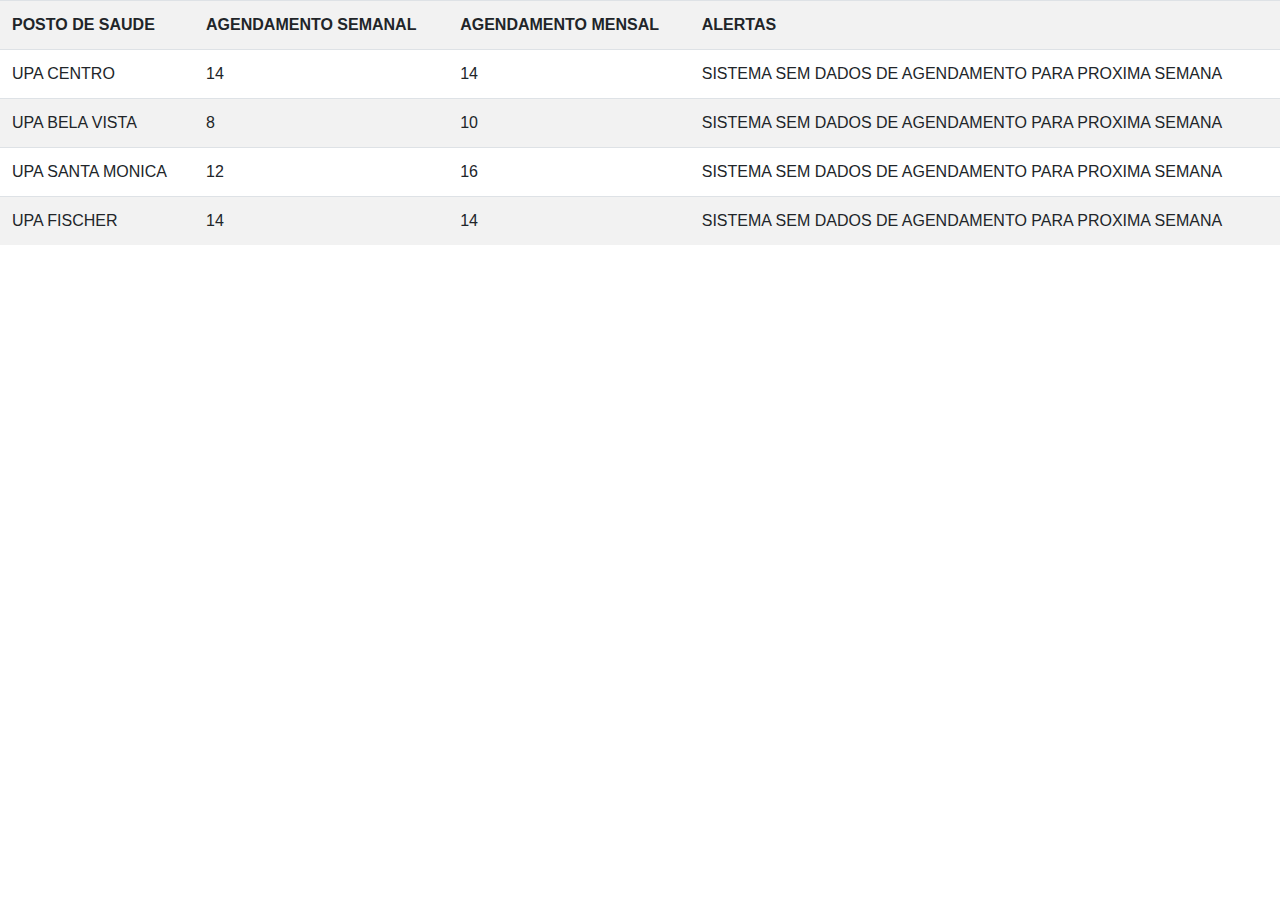
<file: unidades.html>
<!DOCTYPE html>
<html lang="en">
<head>
    <meta charset="UTF-8">
    <link rel="stylesheet" href="../css/bootstrap.css">
    <meta name="viewport" content="width=device-width, initial-scale=1.0">
    <title>Document</title>
</head>
<body>
    <table class="table table-striped">
        <tr>
            <th>POSTO DE SAUDE</th>
            <th>AGENDAMENTO SEMANAL</th>
            <th>AGENDAMENTO MENSAL</th>
            <th>ALERTAS</th>
        </tr>


        <tr>
            <td>UPA CENTRO</td>
            <td>14</td>
            <td>14</td>
            <td>SISTEMA SEM DADOS DE AGENDAMENTO PARA PROXIMA SEMANA</td>
        </tr>

        <tr>
            <td>UPA BELA VISTA</td>
            <td>8</td>
            <td>10</td>
            <td>SISTEMA SEM DADOS DE AGENDAMENTO PARA PROXIMA SEMANA</td>
        </tr>

        <tr>
            <td>UPA SANTA MONICA</td>
            <td>12</td>
            <td>16</td>
            <td>SISTEMA SEM DADOS DE AGENDAMENTO PARA PROXIMA SEMANA</td>
        </tr>

        <tr>
            <td>UPA FISCHER</td>
            <td>14</td>
            <td>14</td>
            <td>SISTEMA SEM DADOS DE AGENDAMENTO PARA PROXIMA SEMANA</td>
        </tr> 
    </table>
</body>
</html>
</file>
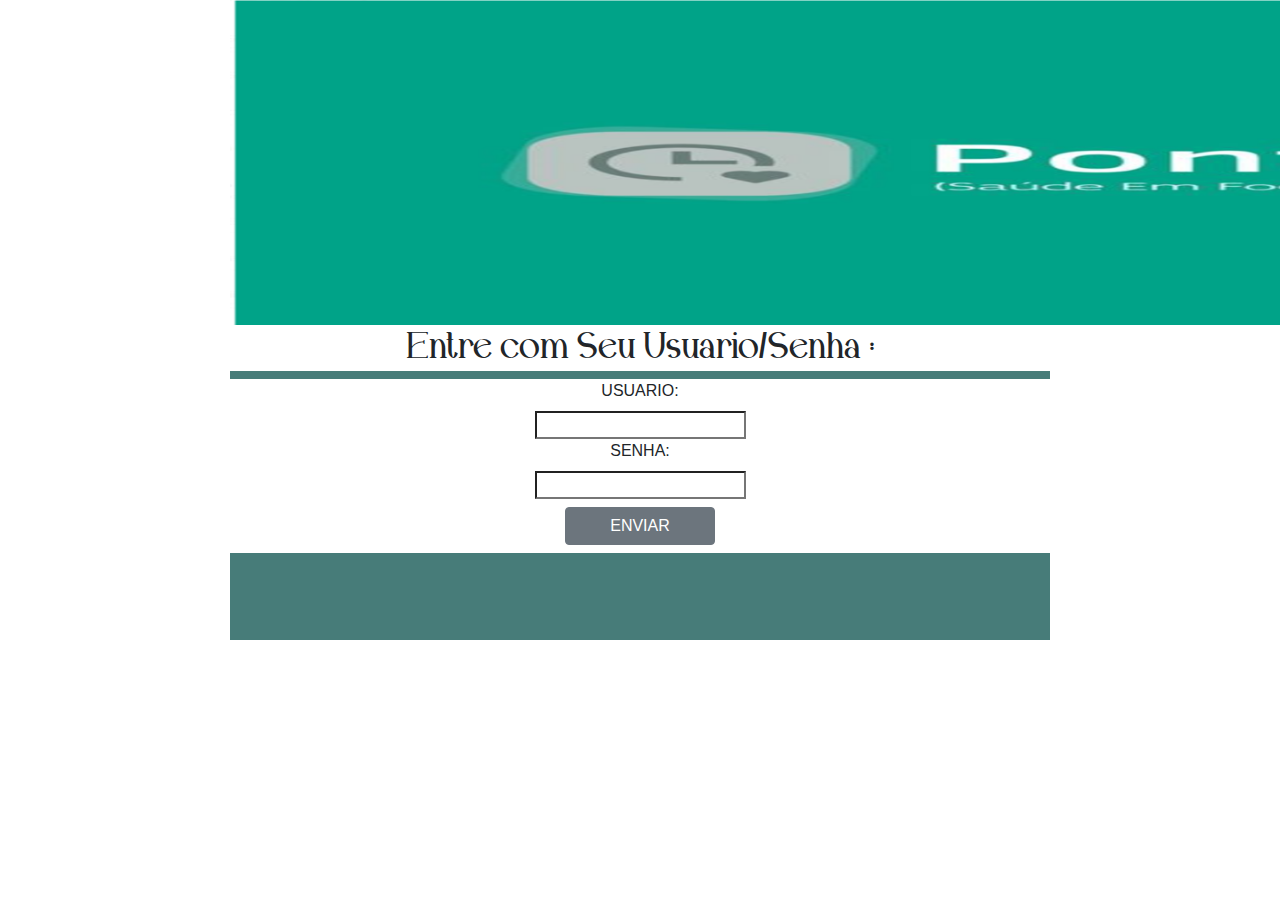
<file: admin/admin.html>
<!DOCTYPE html>
<html lang="pt-br">
<head>
    <meta charset="UTF-8">
    <meta name="viewport" content="width=device-width, initial-scale=1.0">
    <link rel="stylesheet" href="../css/bootstrap.css">
    <link rel="stylesheet" href="../estilo/admin.css">
    <link rel="icon" type="image/png" href="http://diretoaoponto-tech.com.br/icon-target.png"/>
    <title>LOGIN</title>
</head>
<body>
    

    <div id="container">

        <div id="corpo">


            <div class="banner">
                <img src="../img/logo.png" alt="">
            </div>
            <div class="hs">
                <h4>Entre com Seu Usuario/Senha :</h4>
            </div>

            <div class="formulario">


                <form action="./php/proc.php" method="post">
                    <label for="usuario">USUARIO: </label>
                    <br>
                    <input type="text" name="usuario" id="usuario">

                    <br>
                    <label for="senha">SENHA:</label>
                    <br>
                    <input type="text" name="senha" id="senha">
                    <br>

                    <button class="btn btn-secondary">ENVIAR</button>
                </form>
            </div>

            
        </div>

    </div>



</body>
</html>
</file>
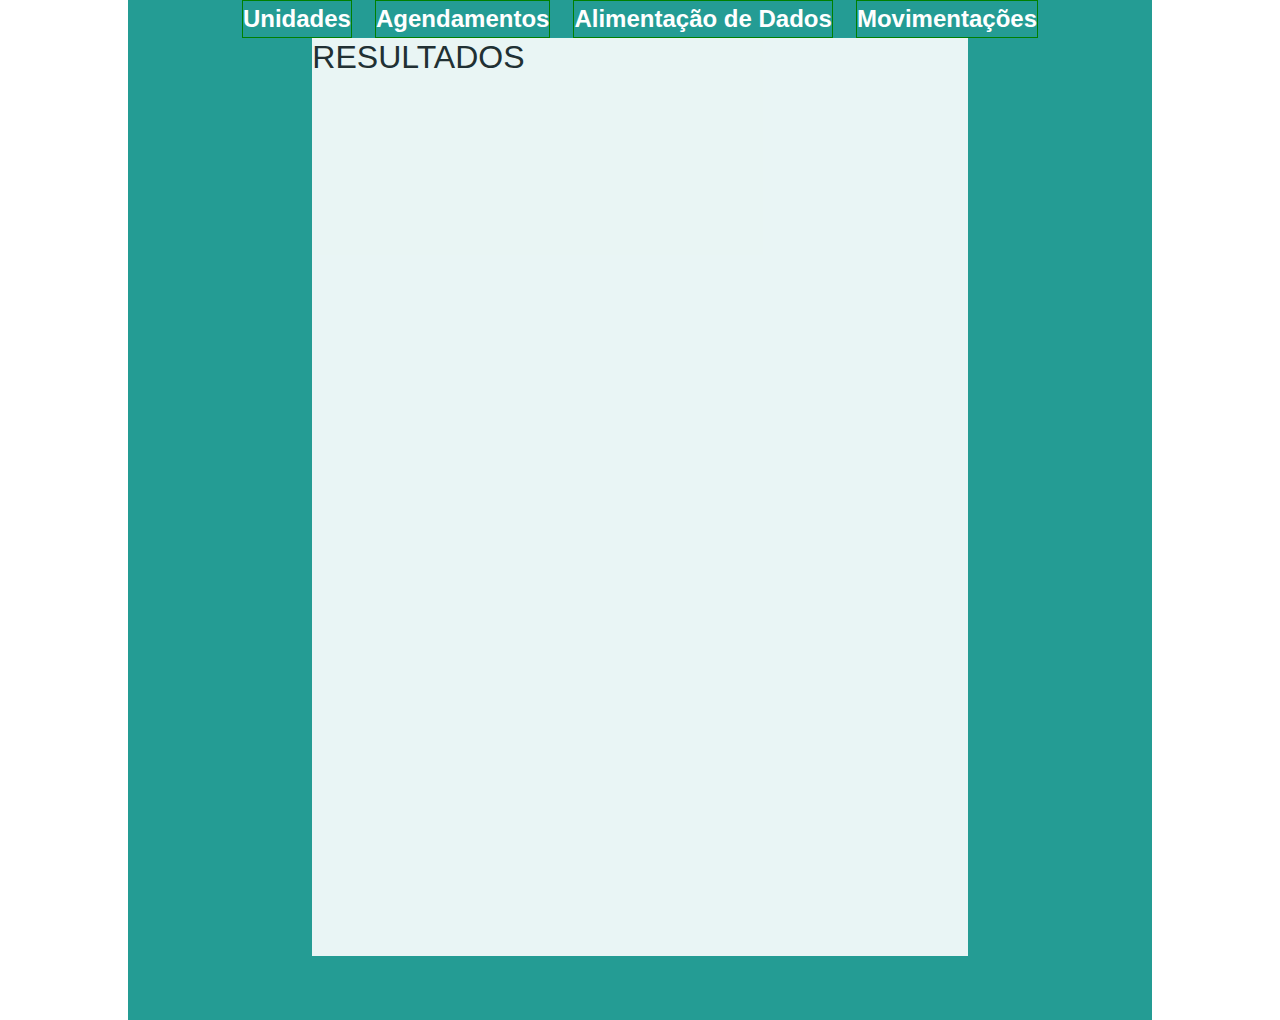
<file: paginas/painel.html>
<!DOCTYPE html>
<html lang="pt-br">
<head>
    <meta charset="UTF-8">
    <meta name="viewport" content="width=device-width, initial-scale=1.0">

    <link rel="stylesheet" href="../css/bootstrap.css">
    <link rel="stylesheet" href="../estilo/painel.css">

    
    <title>Painel Administrativo</title>
</head>
<body>
    
<div id="container">

    <div class="corpo">

        <div class="menu">
            <p id="unidades" class="botoes" >Unidades</p>
            <p id="agendamentos" class="botoes">Agendamentos</p>
            <p id="dados" class="botoes">Alimentação de Dados</p>
            <p id="movimento" class="botoes">Movimentações</p>
        </div>

        <div id="areaShow">
            <h2>RESULTADOS</h2>
        </div>
    </div>
   
    <div class=""></div>
    <div></div>


</div>

<script src="../scripts/painel.js"></script>
</body>

</html>
</file>
<file: estilo/admin.css>
*{
    margin: 0;
    padding: 0;
    background-color: white;
}


@font-face {
    font-family: 'propria';
    src: url('../fontes/CHABUL.ttf') format('truetype');
}


h4 {
    font-family: 'propria' ;
    font-size: 38px;
    text-align: center;
}

#container {
    margin: 0 auto;
    width: 80%;
    margin-left:10% ;
    height: 640px;
    background-color: #ffffff;
}


#corpo {
  width: 80%;
  height: 640px;
    background-color: #477c79;
    margin: 0 auto ;
}

.banner{
  width: 100%;
  height: 325px;
}

.formulario form {
    text-align: center;

}
img  {
   width: 1638.4px;
   height: 325px;
   
}


button{
  margin-top: 1%;
  margin-bottom: 1%;
    width: 150px;
}




@media screen and (max-width: 320px) {
      #container {
        height: 460px;
      }
      h4{
        font-size: 24px;
      }

      
      img {
        width: 200px;
      }
}

@media screen and (max-width: 768px) {

      h4 {
      
        text-align: center;
      }

      img {
        width: 500px;
      }
}
</file>
<file: estilo/painel.css>
*{
    margin: 0;
    padding: 0;
    margin: 0 auto;
}

#container {
    margin: 0 auto;
    width: 80%;
    background-color: #249c94;
}


.corpo {
    width: 80%;
    height: 1020px;
    
}


.menu {
    text-align: center;
    display: flex;
    flex-direction: row;
    
    
}


.menu p {
   margin: 0 auto;
   font-size: x-large;
   color: white;
   font-weight: bold;

}

.botoes {
    border: 1px solid green;
}

#areaShow {
    font-size: 24px;
    background-color: white;
    opacity: 0.9;
    width: 80%;
    height: 90%;
    
}

@media screen and (min-width:320px) {
    table .table-striped{
        width: 300px;
    }

}


@media screen and (min-width:768px) {
    table{
        width: 300px;
    }
}
</file>
